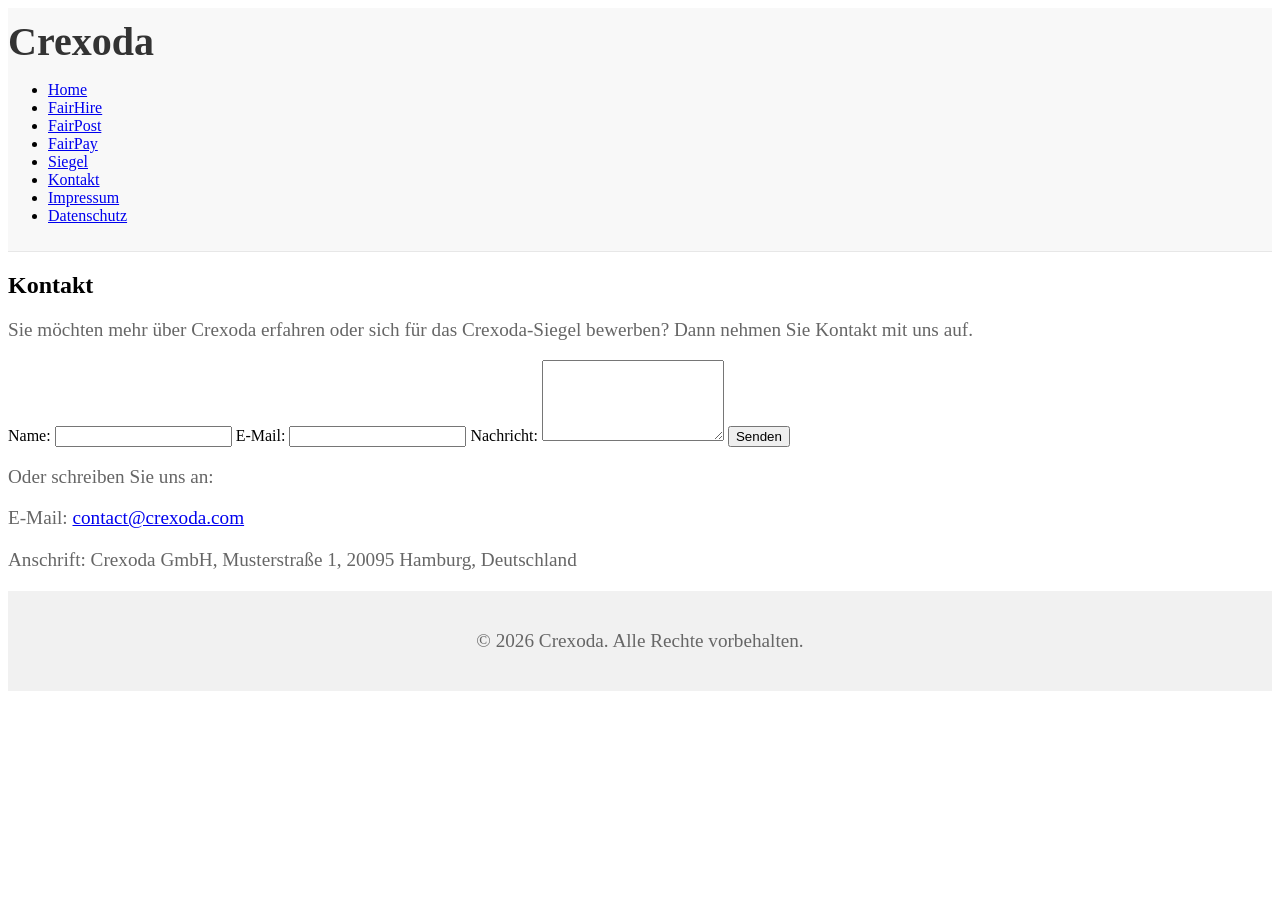
<file: contact.html>
<!DOCTYPE html>
<html lang="de">
  <head>
    <meta charset="UTF-8" />
    <meta name="viewport" content="width=device-width, initial-scale=1.0" />
    <title>Kontakt – Crexoda</title>
    <link rel="stylesheet" href="style.css" />
  </head>
  <body>
    <header>
      <h1>Crexoda</h1>
      <nav>
        <ul>
          <li><a href="index.html">Home</a></li>
          <li><a href="fairhire.html">FairHire</a></li>
          <li><a href="fairpost.html">FairPost</a></li>
          <li><a href="fairpay.html">FairPay</a></li>
          <li><a href="seal.html">Siegel</a></li>
          <li><a href="contact.html" class="active">Kontakt</a></li>
          <li><a href="impressum.html">Impressum</a></li>
          <li><a href="datenschutz.html">Datenschutz</a></li>
        </ul>
      </nav>
    </header>
    <main class="main-content">
      <h2>Kontakt</h2>
      <p>
        Sie möchten mehr über Crexoda erfahren oder sich für das Crexoda‑Siegel
        bewerben? Dann nehmen Sie Kontakt mit uns auf.
      </p>
      <form>
        <label for="name">Name:</label>
        <input type="text" id="name" name="name" />
        <label for="email">E‑Mail:</label>
        <input type="email" id="email" name="email" />
        <label for="message">Nachricht:</label>
        <textarea id="message" name="message" rows="5"></textarea>
        <button type="submit">Senden</button>
      </form>
      <p>Oder schreiben Sie uns an:</p>
      <p>
        E‑Mail:
        <a href="mailto:contact@crexoda.com">contact@crexoda.com</a>
      </p>
      <p>
        Anschrift: Crexoda GmbH, Musterstraße 1, 20095 Hamburg, Deutschland
      </p>
    </main>
    <footer>
      <p>&copy; 2026 Crexoda. Alle Rechte vorbehalten.</p>
    </footer>
  </body>
</html>
</file>
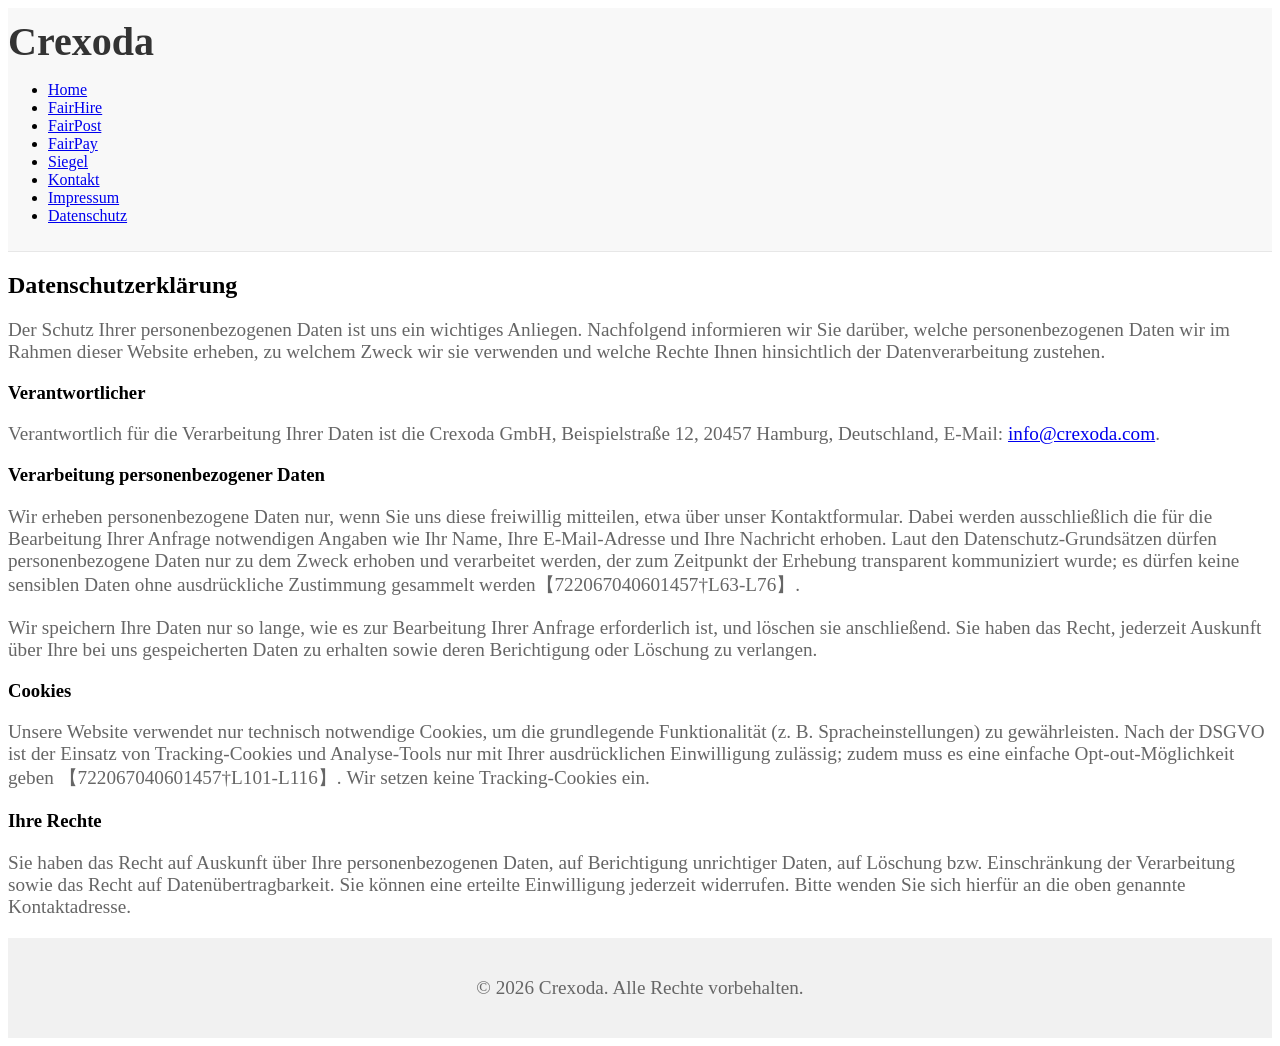
<file: datenschutz.html>
<!DOCTYPE html>
<html lang="de">
  <head>
    <meta charset="UTF-8" />
    <meta name="viewport" content="width=device-width, initial-scale=1.0" />
    <title>Datenschutzerklärung – Crexoda</title>
    <link rel="stylesheet" href="style.css" />
  </head>
  <body>
    <header>
      <h1>Crexoda</h1>
      <nav>
        <ul>
          <li><a href="index.html">Home</a></li>
          <li><a href="fairhire.html">FairHire</a></li>
          <li><a href="fairpost.html">FairPost</a></li>
          <li><a href="fairpay.html">FairPay</a></li>
          <li><a href="seal.html">Siegel</a></li>
          <li><a href="contact.html">Kontakt</a></li>
          <li><a href="impressum.html">Impressum</a></li>
          <li><a href="datenschutz.html">Datenschutz</a></li>
        </ul>
      </nav>
    </header>
    <main class="main-content">
      <h2>Datenschutzerklärung</h2>
      <p>
        Der Schutz Ihrer personenbezogenen Daten ist uns ein wichtiges Anliegen.
        Nachfolgend informieren wir Sie darüber, welche personenbezogenen Daten
        wir im Rahmen dieser Website erheben, zu welchem Zweck wir sie
        verwenden und welche Rechte Ihnen hinsichtlich der Datenverarbeitung
        zustehen.
      </p>
      <h3>Verantwortlicher</h3>
      <p>
        Verantwortlich für die Verarbeitung Ihrer Daten ist die Crexoda GmbH,
        Beispielstraße 12, 20457&nbsp;Hamburg, Deutschland, E‑Mail:
        <a href="mailto:info@crexoda.com">info@crexoda.com</a>.
      </p>
      <h3>Verarbeitung personenbezogener Daten</h3>
      <p>
        Wir erheben personenbezogene Daten nur, wenn Sie uns diese freiwillig
        mitteilen, etwa über unser Kontaktformular. Dabei werden ausschließlich
        die für die Bearbeitung Ihrer Anfrage notwendigen Angaben wie Ihr Name,
        Ihre E‑Mail‑Adresse und Ihre Nachricht erhoben. Laut den
        Datenschutz‑Grundsätzen dürfen personenbezogene Daten nur zu dem Zweck
        erhoben und verarbeitet werden, der zum Zeitpunkt der Erhebung
        transparent kommuniziert wurde; es dürfen keine sensiblen Daten ohne
        ausdrückliche Zustimmung gesammelt werden【722067040601457†L63-L76】.
      </p>
      <p>
        Wir speichern Ihre Daten nur so lange, wie es zur Bearbeitung Ihrer
        Anfrage erforderlich ist, und löschen sie anschließend. Sie haben das
        Recht, jederzeit Auskunft über Ihre bei uns gespeicherten Daten zu
        erhalten sowie deren Berichtigung oder Löschung zu verlangen.
      </p>
      <h3>Cookies</h3>
      <p>
        Unsere Website verwendet nur technisch notwendige Cookies, um die
        grundlegende Funktionalität (z.&nbsp;B. Spracheinstellungen) zu
        gewährleisten. Nach der DSGVO ist der Einsatz von Tracking‑Cookies
        und Analyse‑Tools nur mit Ihrer ausdrücklichen Einwilligung zulässig;
        zudem muss es eine einfache Opt‑out‑Möglichkeit geben
        【722067040601457†L101-L116】. Wir setzen keine Tracking‑Cookies ein.
      </p>
      <h3>Ihre Rechte</h3>
      <p>
        Sie haben das Recht auf Auskunft über Ihre personenbezogenen Daten,
        auf Berichtigung unrichtiger Daten, auf Löschung bzw. Einschränkung
        der Verarbeitung sowie das Recht auf Datenübertragbarkeit. Sie können
        eine erteilte Einwilligung jederzeit widerrufen. Bitte wenden Sie sich
        hierfür an die oben genannte Kontaktadresse.
      </p>
    </main>
    <footer>
      <p>&copy;&nbsp;2026&nbsp;Crexoda. Alle Rechte vorbehalten.</p>
    </footer>
  </body>
</html>
</file>
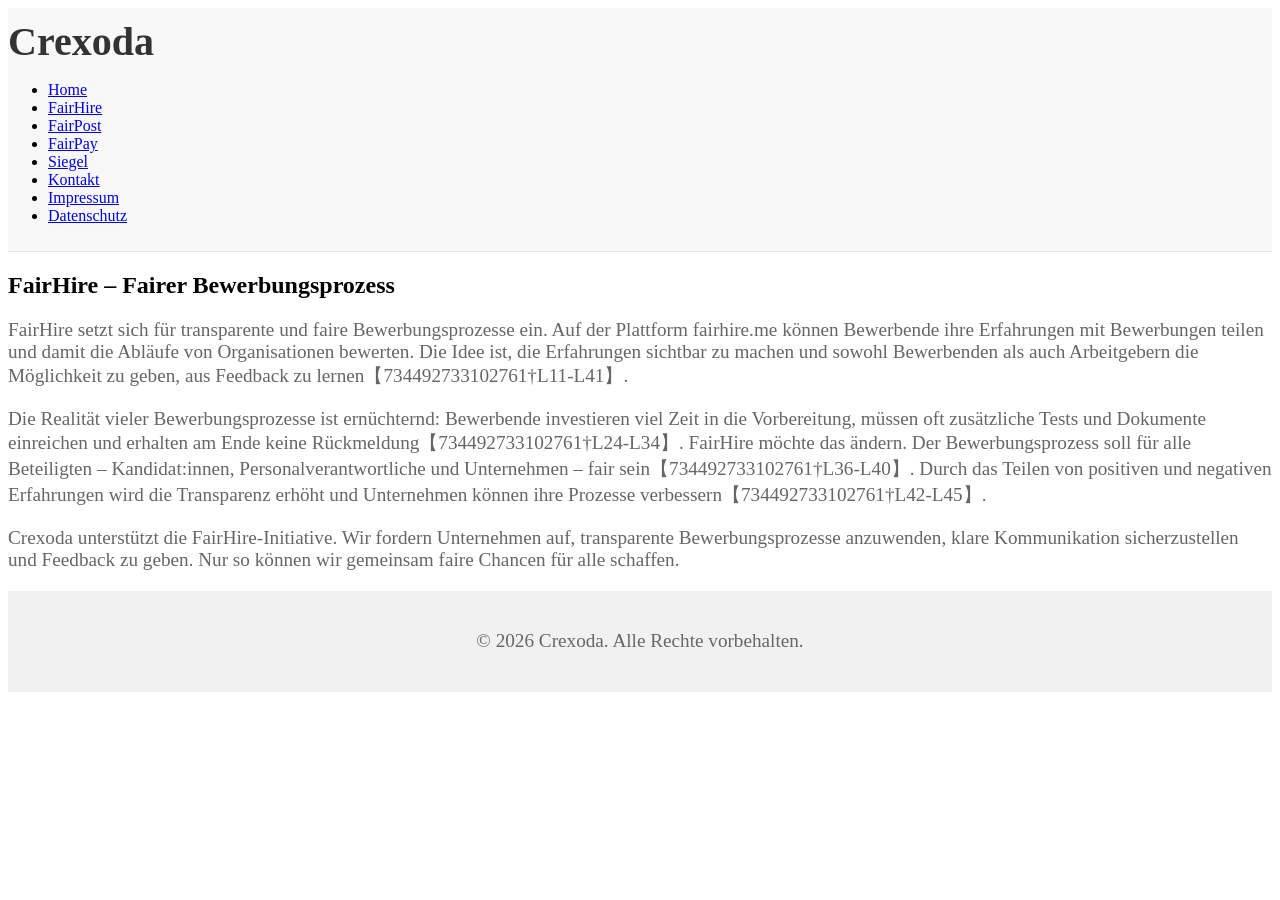
<file: fairhire.html>
<!DOCTYPE html>
<html lang="de">
  <head>
    <meta charset="UTF-8" />
    <meta name="viewport" content="width=device-width, initial-scale=1.0" />
    <title>FairHire – Crexoda</title>
    <link rel="stylesheet" href="style.css" />
  </head>
  <body>
    <header>
      <h1>Crexoda</h1>
      <nav>
        <ul>
          <li><a href="index.html">Home</a></li>
          <li><a href="fairhire.html" class="active">FairHire</a></li>
          <li><a href="fairpost.html">FairPost</a></li>
          <li><a href="fairpay.html">FairPay</a></li>
          <li><a href="seal.html">Siegel</a></li>
          <li><a href="contact.html">Kontakt</a></li>
          <li><a href="impressum.html">Impressum</a></li>
          <li><a href="datenschutz.html">Datenschutz</a></li>
        </ul>
      </nav>
    </header>
    <main class="main-content">
      <h2>FairHire – Fairer Bewerbungsprozess</h2>
      <p>
        FairHire setzt sich für transparente und faire Bewerbungsprozesse ein.
        Auf der Plattform fairhire.me können Bewerbende ihre Erfahrungen mit
        Bewerbungen teilen und damit die Abläufe von Organisationen bewerten.
        Die Idee ist, die Erfahrungen sichtbar zu machen und sowohl
        Bewerbenden als auch Arbeitgebern die Möglichkeit zu geben, aus
        Feedback zu lernen【734492733102761†L11-L41】.
      </p>
      <p>
        Die Realität vieler Bewerbungsprozesse ist ernüchternd: Bewerbende
        investieren viel Zeit in die Vorbereitung, müssen oft zusätzliche Tests
        und Dokumente einreichen und erhalten am Ende keine
        Rückmeldung【734492733102761†L24-L34】. FairHire möchte das ändern. Der
        Bewerbungsprozess soll für alle Beteiligten – Kandidat:innen,
        Personalverantwortliche und Unternehmen – fair sein【734492733102761†L36-L40】.
        Durch das Teilen von positiven und negativen Erfahrungen wird die
        Transparenz erhöht und Unternehmen können ihre Prozesse
        verbessern【734492733102761†L42-L45】.
      </p>
      <p>
        Crexoda unterstützt die FairHire‑Initiative. Wir fordern Unternehmen
        auf, transparente Bewerbungsprozesse anzuwenden, klare Kommunikation
        sicherzustellen und Feedback zu geben. Nur so können wir gemeinsam
        faire Chancen für alle schaffen.
      </p>
    </main>
    <footer>
      <p>&copy; 2026 Crexoda. Alle Rechte vorbehalten.</p>
    </footer>
  </body>
</html>
</file>
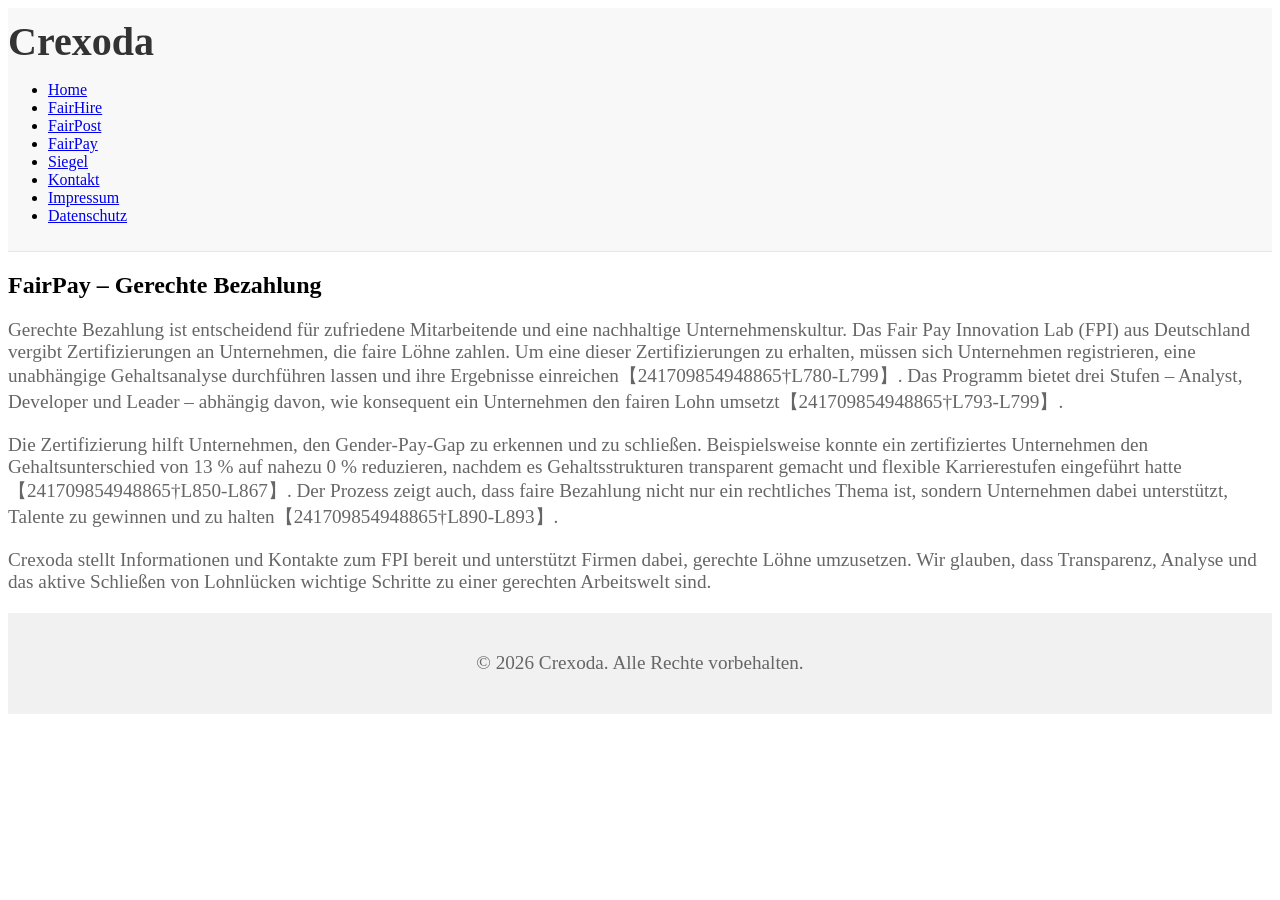
<file: fairpay.html>
<!DOCTYPE html>
<html lang="de">
  <head>
    <meta charset="UTF-8" />
    <meta name="viewport" content="width=device-width, initial-scale=1.0" />
    <title>FairPay – Crexoda</title>
    <link rel="stylesheet" href="style.css" />
  </head>
  <body>
    <header>
      <h1>Crexoda</h1>
      <nav>
        <ul>
          <li><a href="index.html">Home</a></li>
          <li><a href="fairhire.html">FairHire</a></li>
          <li><a href="fairpost.html">FairPost</a></li>
          <li><a href="fairpay.html" class="active">FairPay</a></li>
          <li><a href="seal.html">Siegel</a></li>
          <li><a href="contact.html">Kontakt</a></li>
          <li><a href="impressum.html">Impressum</a></li>
          <li><a href="datenschutz.html">Datenschutz</a></li>
        </ul>
      </nav>
    </header>
    <main class="main-content">
      <h2>FairPay – Gerechte Bezahlung</h2>
      <p>
        Gerechte Bezahlung ist entscheidend für zufriedene Mitarbeitende und eine
        nachhaltige Unternehmenskultur. Das Fair Pay Innovation Lab (FPI) aus
        Deutschland vergibt Zertifizierungen an Unternehmen, die faire Löhne
        zahlen. Um eine dieser Zertifizierungen zu erhalten, müssen sich
        Unternehmen registrieren, eine unabhängige Gehaltsanalyse durchführen
        lassen und ihre Ergebnisse einreichen【241709854948865†L780-L799】. Das
        Programm bietet drei Stufen – Analyst, Developer und Leader –
        abhängig davon, wie konsequent ein Unternehmen den fairen Lohn
        umsetzt【241709854948865†L793-L799】.
      </p>
      <p>
        Die Zertifizierung hilft Unternehmen, den Gender‑Pay‑Gap zu erkennen
        und zu schließen. Beispielsweise konnte ein zertifiziertes Unternehmen
        den Gehaltsunterschied von 13 % auf nahezu 0 % reduzieren, nachdem es
        Gehaltsstrukturen transparent gemacht und flexible Karrierestufen
        eingeführt hatte【241709854948865†L850-L867】. Der Prozess zeigt auch,
        dass faire Bezahlung nicht nur ein rechtliches Thema ist, sondern
        Unternehmen dabei unterstützt, Talente zu gewinnen und zu halten【241709854948865†L890-L893】.
      </p>
      <p>
        Crexoda stellt Informationen und Kontakte zum FPI bereit und
        unterstützt Firmen dabei, gerechte Löhne umzusetzen. Wir glauben, dass
        Transparenz, Analyse und das aktive Schließen von Lohnlücken wichtige
        Schritte zu einer gerechten Arbeitswelt sind.
      </p>
    </main>
    <footer>
      <p>&copy; 2026 Crexoda. Alle Rechte vorbehalten.</p>
    </footer>
  </body>
</html>
</file>
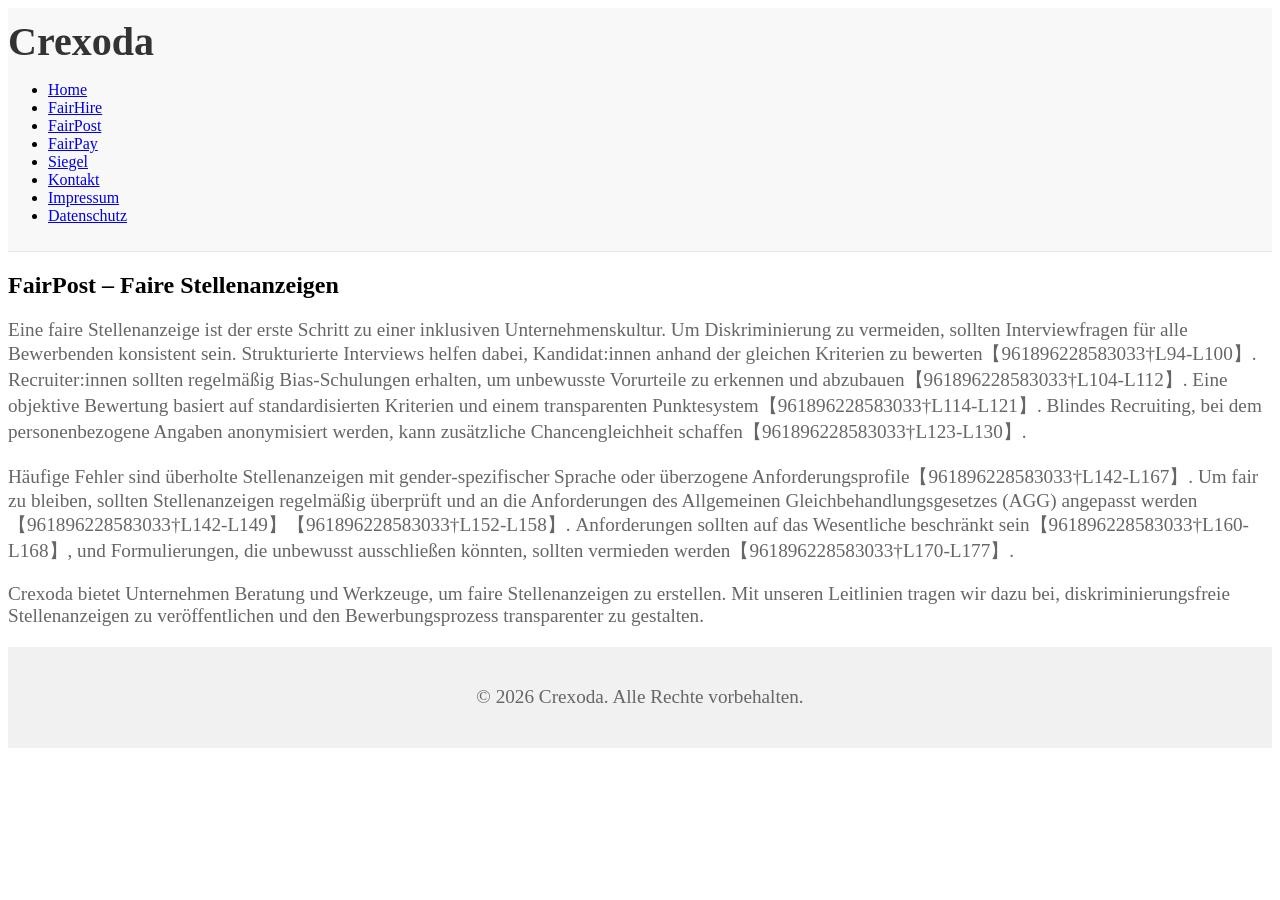
<file: fairpost.html>
<!DOCTYPE html>
<html lang="de">
  <head>
    <meta charset="UTF-8" />
    <meta name="viewport" content="width=device-width, initial-scale=1.0" />
    <title>FairPost – Crexoda</title>
    <link rel="stylesheet" href="style.css" />
  </head>
  <body>
    <header>
      <h1>Crexoda</h1>
      <nav>
        <ul>
          <li><a href="index.html">Home</a></li>
          <li><a href="fairhire.html">FairHire</a></li>
          <li><a href="fairpost.html" class="active">FairPost</a></li>
          <li><a href="fairpay.html">FairPay</a></li>
          <li><a href="seal.html">Siegel</a></li>
          <li><a href="contact.html">Kontakt</a></li>
          <li><a href="impressum.html">Impressum</a></li>
          <li><a href="datenschutz.html">Datenschutz</a></li>
        </ul>
      </nav>
    </header>
    <main class="main-content">
      <h2>FairPost – Faire Stellenanzeigen</h2>
      <p>
        Eine faire Stellenanzeige ist der erste Schritt zu einer inklusiven
        Unternehmenskultur. Um Diskriminierung zu vermeiden, sollten
        Interviewfragen für alle Bewerbenden konsistent sein. Strukturierte
        Interviews helfen dabei, Kandidat:innen anhand der gleichen Kriterien
        zu bewerten【961896228583033†L94-L100】. Recruiter:innen sollten
        regelmäßig Bias‑Schulungen erhalten, um unbewusste Vorurteile zu
        erkennen und abzubauen【961896228583033†L104-L112】. Eine objektive
        Bewertung basiert auf standardisierten Kriterien und einem transparenten
        Punktesystem【961896228583033†L114-L121】. Blindes Recruiting, bei dem
        personenbezogene Angaben anonymisiert werden, kann zusätzliche
        Chancengleichheit schaffen【961896228583033†L123-L130】.
      </p>
      <p>
        Häufige Fehler sind überholte Stellenanzeigen mit gender‑spezifischer
        Sprache oder überzogene Anforderungsprofile【961896228583033†L142-L167】.
        Um fair zu bleiben, sollten Stellenanzeigen regelmäßig überprüft und an
        die Anforderungen des Allgemeinen Gleichbehandlungsgesetzes (AGG)
        angepasst werden【961896228583033†L142-L149】【961896228583033†L152-L158】.
        Anforderungen sollten auf das Wesentliche beschränkt sein【961896228583033†L160-L168】,
        und Formulierungen, die unbewusst ausschließen könnten, sollten
        vermieden werden【961896228583033†L170-L177】.
      </p>
      <p>
        Crexoda bietet Unternehmen Beratung und Werkzeuge, um faire
        Stellenanzeigen zu erstellen. Mit unseren Leitlinien tragen wir dazu
        bei, diskriminierungsfreie Stellenanzeigen zu veröffentlichen und den
        Bewerbungsprozess transparenter zu gestalten.
      </p>
    </main>
    <footer>
      <p>&copy; 2026 Crexoda. Alle Rechte vorbehalten.</p>
    </footer>
  </body>
</html>
</file>
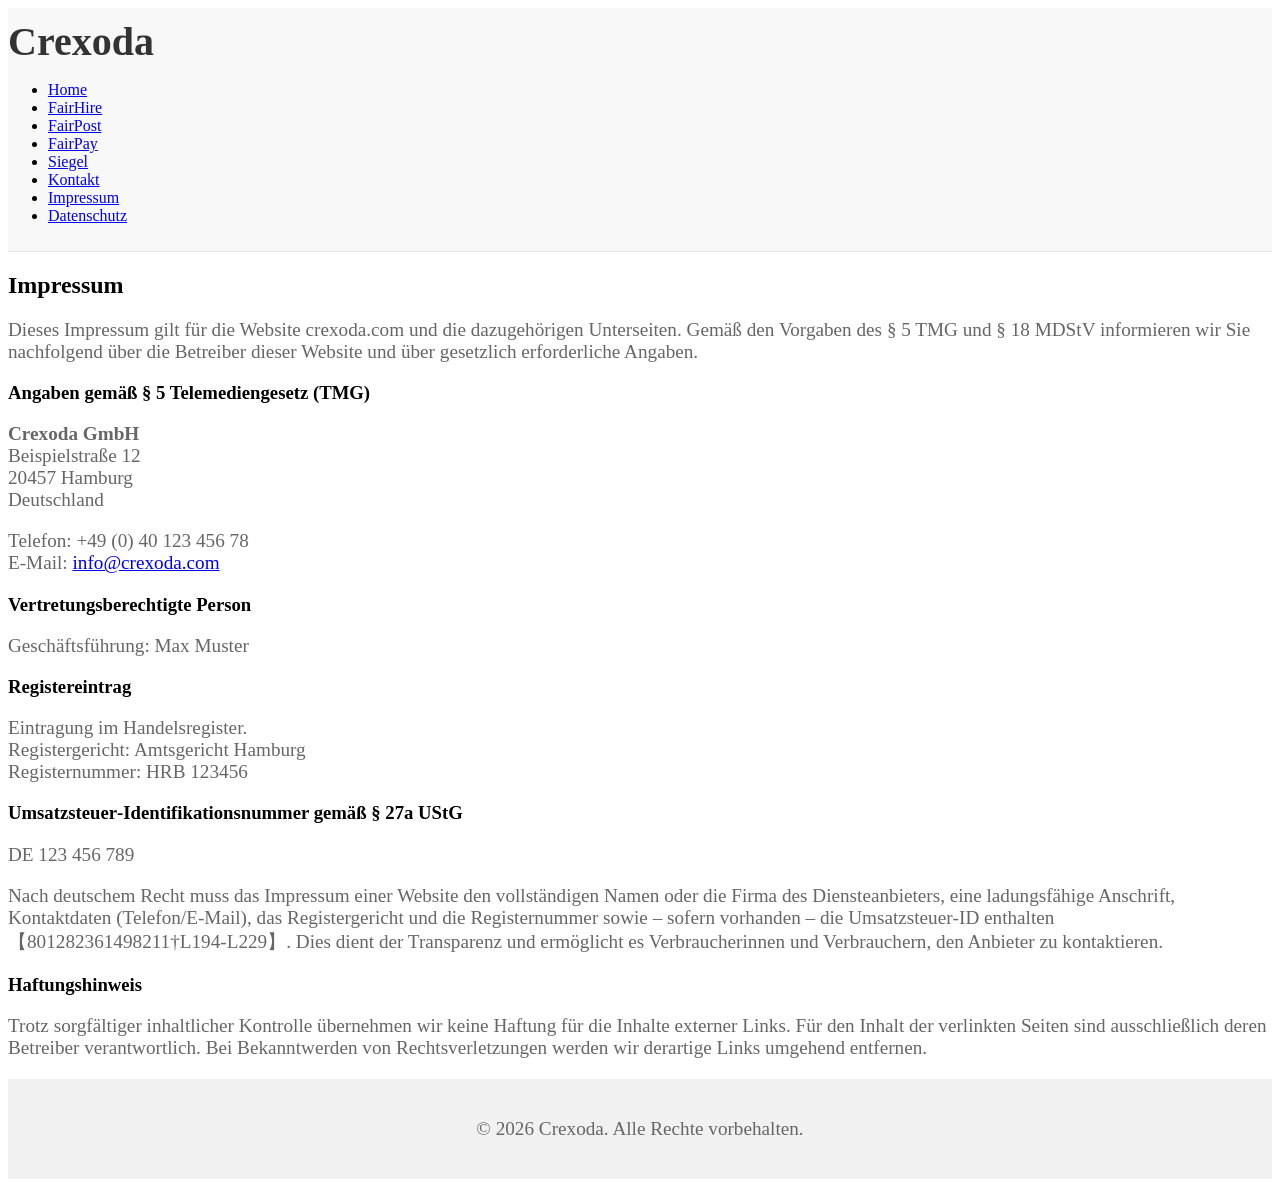
<file: impressum.html>
<!DOCTYPE html>
<html lang="de">
  <head>
    <meta charset="UTF-8" />
    <meta name="viewport" content="width=device-width, initial-scale=1.0" />
    <title>Impressum – Crexoda</title>
    <link rel="stylesheet" href="style.css" />
  </head>
  <body>
    <header>
      <h1>Crexoda</h1>
      <nav>
        <ul>
          <li><a href="index.html">Home</a></li>
          <li><a href="fairhire.html">FairHire</a></li>
          <li><a href="fairpost.html">FairPost</a></li>
          <li><a href="fairpay.html">FairPay</a></li>
          <li><a href="seal.html">Siegel</a></li>
          <li><a href="contact.html">Kontakt</a></li>
          <li><a href="impressum.html">Impressum</a></li>
          <li><a href="datenschutz.html">Datenschutz</a></li>
        </ul>
      </nav>
    </header>
    <main class="main-content">
      <h2>Impressum</h2>
      <p>
        Dieses Impressum gilt für die Website&nbsp;crexoda.com und die dazugehörigen
        Unterseiten. Gemäß den Vorgaben des&nbsp;§ 5&nbsp;TMG und&nbsp;§ 18&nbsp;MDStV
        informieren wir Sie nachfolgend über die Betreiber dieser Website und
        über gesetzlich erforderliche Angaben.
      </p>
      <h3>Angaben gemäß&nbsp;§ 5&nbsp;Telemediengesetz (TMG)</h3>
      <p>
        <strong>Crexoda&nbsp;GmbH</strong><br />
        Beispielstraße 12<br />
        20457&nbsp;Hamburg<br />
        Deutschland
      </p>
      <p>
        Telefon: +49&nbsp;(0)&nbsp;40&nbsp;123&nbsp;456&nbsp;78<br />
        E‑Mail: <a href="mailto:info@crexoda.com">info@crexoda.com</a>
      </p>
      <h3>Vertretungsberechtigte Person</h3>
      <p>
        Geschäftsführung: Max&nbsp;Muster
      </p>
      <h3>Registereintrag</h3>
      <p>
        Eintragung im Handelsregister.<br />
        Registergericht: Amtsgericht Hamburg<br />
        Registernummer: HRB&nbsp;123456
      </p>
      <h3>Umsatzsteuer‑Identifikationsnummer gemäß&nbsp;§ 27a&nbsp;UStG</h3>
      <p>
        DE&nbsp;123&nbsp;456&nbsp;789
      </p>
      <p>
        Nach deutschem Recht muss das Impressum einer Website den vollständigen
        Namen oder die Firma des Diensteanbieters, eine ladungsfähige
        Anschrift, Kontaktdaten (Telefon/E‑Mail), das Registergericht und die
        Registernummer sowie – sofern vorhanden – die Umsatzsteuer‑ID
        enthalten【801282361498211†L194-L229】. Dies dient der Transparenz und
        ermöglicht es Verbraucherinnen und Verbrauchern, den Anbieter zu
        kontaktieren.
      </p>
      <h3>Haftungshinweis</h3>
      <p>
        Trotz sorgfältiger inhaltlicher Kontrolle übernehmen wir keine Haftung
        für die Inhalte externer Links. Für den Inhalt der verlinkten Seiten
        sind ausschließlich deren Betreiber verantwortlich. Bei Bekanntwerden
        von Rechtsverletzungen werden wir derartige Links umgehend entfernen.
      </p>
    </main>
    <footer>
      <p>&copy;&nbsp;2026&nbsp;Crexoda. Alle Rechte vorbehalten.</p>
    </footer>
  </body>
</html>
</file>
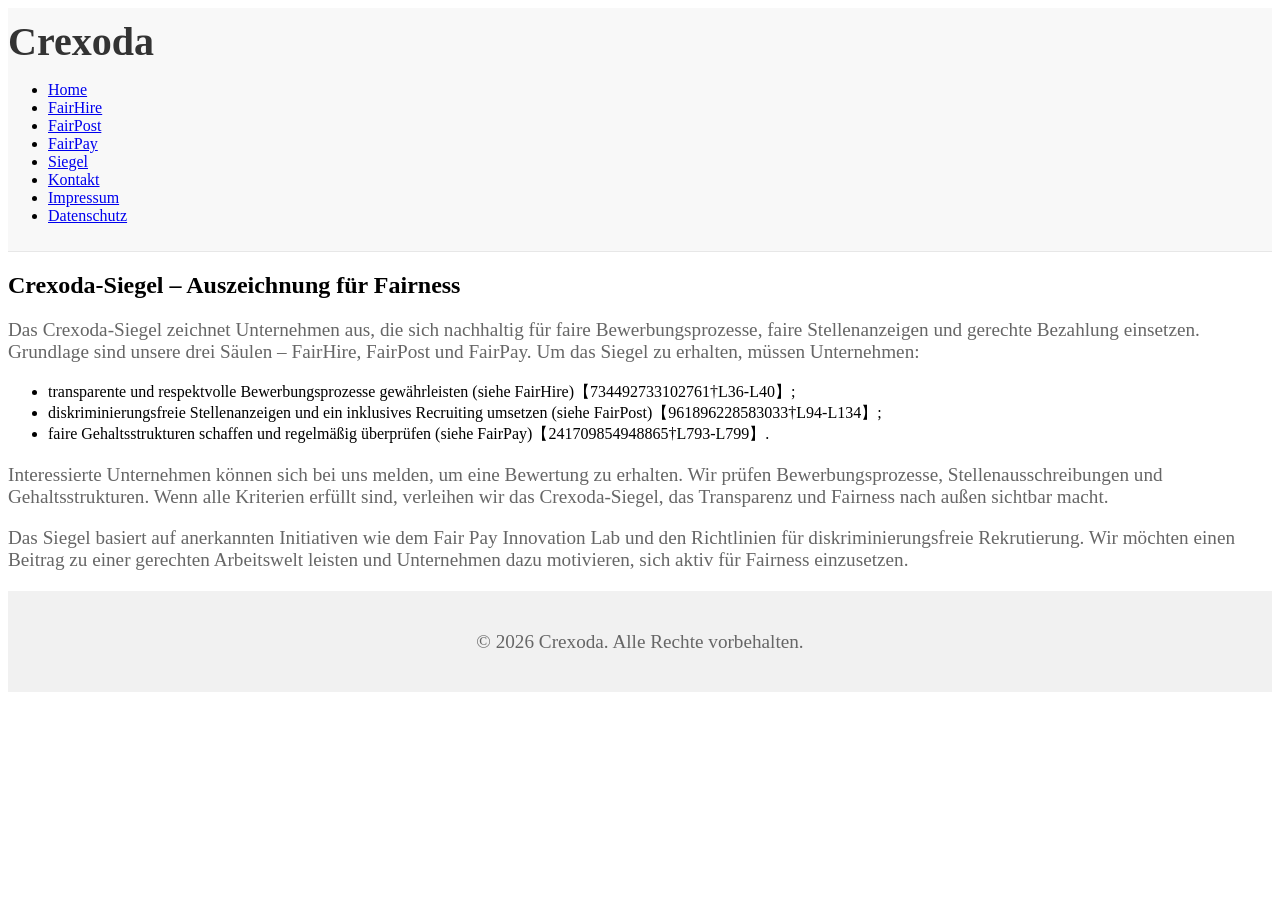
<file: seal.html>
<!DOCTYPE html>
<html lang="de">
  <head>
    <meta charset="UTF-8" />
    <meta name="viewport" content="width=device-width, initial-scale=1.0" />
    <title>Crexoda‑Siegel – Crexoda</title>
    <link rel="stylesheet" href="style.css" />
  </head>
  <body>
    <header>
      <h1>Crexoda</h1>
      <nav>
        <ul>
          <li><a href="index.html">Home</a></li>
          <li><a href="fairhire.html">FairHire</a></li>
          <li><a href="fairpost.html">FairPost</a></li>
          <li><a href="fairpay.html">FairPay</a></li>
          <li><a href="seal.html" class="active">Siegel</a></li>
          <li><a href="contact.html">Kontakt</a></li>
          <li><a href="impressum.html">Impressum</a></li>
          <li><a href="datenschutz.html">Datenschutz</a></li>
        </ul>
      </nav>
    </header>
    <main class="main-content">
      <h2>Crexoda‑Siegel – Auszeichnung für Fairness</h2>
      <p>
        Das Crexoda‑Siegel zeichnet Unternehmen aus, die sich nachhaltig für
        faire Bewerbungsprozesse, faire Stellenanzeigen und gerechte Bezahlung
        einsetzen. Grundlage sind unsere drei Säulen – FairHire, FairPost und
        FairPay. Um das Siegel zu erhalten, müssen Unternehmen:
      </p>
      <ul>
        <li>
          transparente und respektvolle Bewerbungsprozesse gewährleisten (siehe
          FairHire)【734492733102761†L36-L40】;
        </li>
        <li>
          diskriminierungsfreie Stellenanzeigen und ein inklusives Recruiting
          umsetzen (siehe FairPost)【961896228583033†L94-L134】;
        </li>
        <li>
          faire Gehaltsstrukturen schaffen und regelmäßig überprüfen (siehe
          FairPay)【241709854948865†L793-L799】.
        </li>
      </ul>
      <p>
        Interessierte Unternehmen können sich bei uns melden, um eine Bewertung
        zu erhalten. Wir prüfen Bewerbungsprozesse, Stellenausschreibungen und
        Gehaltsstrukturen. Wenn alle Kriterien erfüllt sind, verleihen wir das
        Crexoda‑Siegel, das Transparenz und Fairness nach außen sichtbar macht.
      </p>
      <p>
        Das Siegel basiert auf anerkannten Initiativen wie dem Fair Pay
        Innovation Lab und den Richtlinien für diskriminierungsfreie
        Rekrutierung. Wir möchten einen Beitrag zu einer gerechten Arbeitswelt
        leisten und Unternehmen dazu motivieren, sich aktiv für Fairness
        einzusetzen.
      </p>
    </main>
    <footer>
      <p>&copy; 2026 Crexoda. Alle Rechte vorbehalten.</p>
    </footer>
  </body>
</html>
</file>
<file: style.css>
.container {
    max-width: 1200px;
    margin: 0 auto;
    padding: 20px;
}

header {
    background-color: #f8f8f8;
    border-bottom: 1px solid #e7e7e7;
    padding: 10px 0;
}

h1 {
    font-size: 2.5em;
    margin: 0;
    color: #333;
}

p {
    font-size: 1.2em;
    color: #666;
}

.button {
    background-color: #007bff;
    color: white;
    padding: 10px 20px;
    border: none;
    border-radius: 5px;
    text-align: center;
    text-decoration: none;
}

.button:hover {
    background-color: #0056b3;
}

footer {
    text-align: center;
    padding: 20px 0;
    background-color: #f1f1f1;
    margin-top: 20px;
}
</file>
